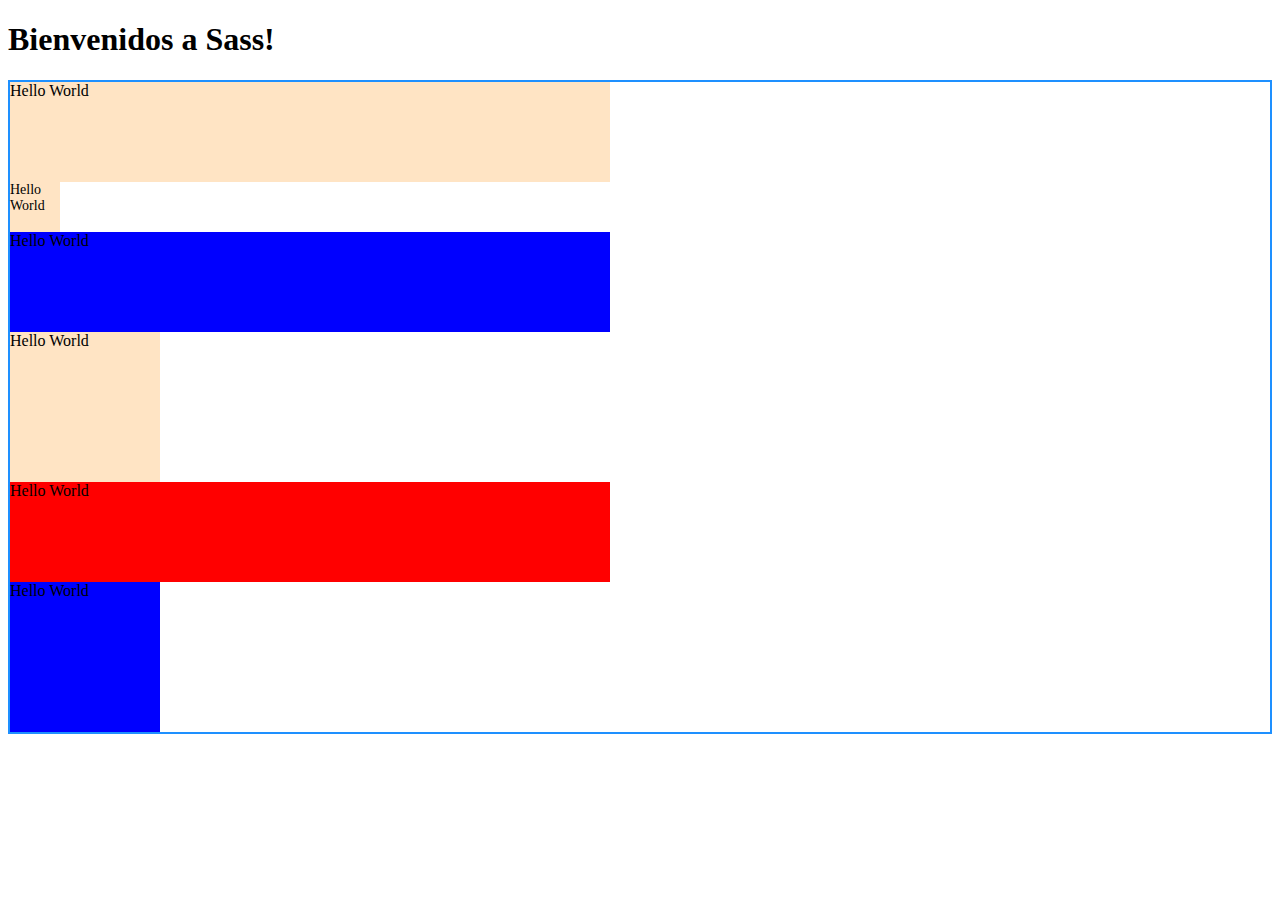
<file: index-sass.html>
<!DOCTYPE html>
<html lang="en">
<head>
    <meta charset="UTF-8">
    <meta http-equiv="X-UA-Compatible" content="IE=edge">
    <meta name="viewport" content="width=device-width, initial-scale=1.0">
    <link rel="stylesheet" href="style.css">
    <title>Sass Testing</title>
</head>
<body>
    <h1>Bienvenidos a Sass!</h1>
    <main class="main">
        <div class="main__box">Hello World</div>
        <div class="main__box main__box--small">Hello World</div>
        <div class="main__box main__box--blue">Hello World</div>
        <div class="main__box main__box--big">Hello World</div>
        <div class="main__box main__box--red">Hello World</div>
        <div class="main__box main__box--blue main__box--big">Hello World</div>
    </main>
</body>
</html>
</file>
<file: style.css>
.main {
  border: 2px solid dodgerblue;
}
.main__box {
  background-color: bisque;
  height: 100px;
  width: 100px;
}
@media only screen and (min-width: 800px) {
  .main__box {
    width: 100%;
  }
}
@media only screen and (min-width: 1280px) {
  .main__box {
    width: 600px;
  }
}
.main__box--small {
  font-size: 14px;
  height: 50px;
  width: 50px;
}
.main__box--big {
  width: 150px;
  height: 150px;
}
.main__box--blue {
  background-color: blue;
}
.main__box--red {
  background-color: red;
}/*# sourceMappingURL=style.css.map */
</file>
